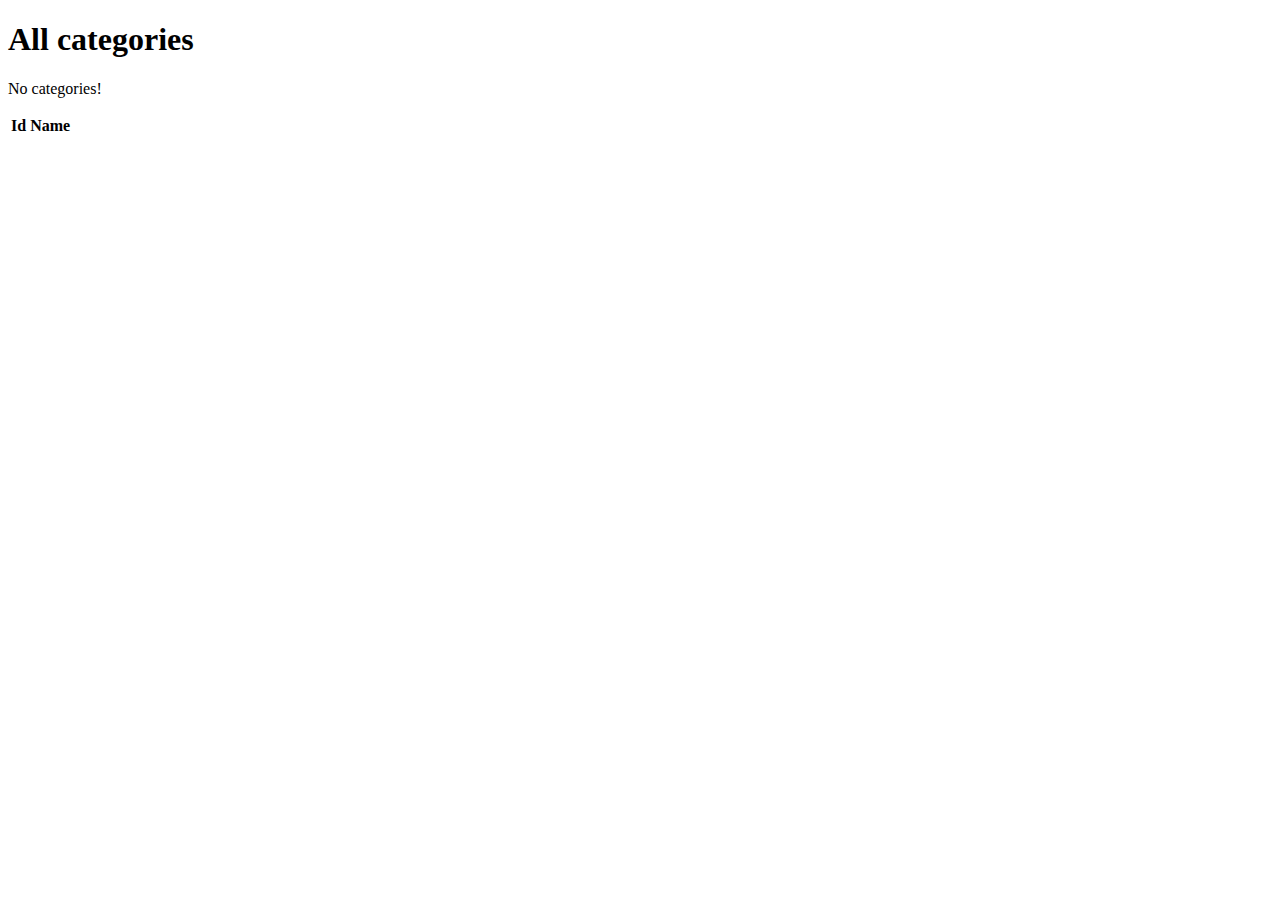
<file: src/main/resources/templates/eventCategories/index.html>
<!DOCTYPE html>
<html lang="en" xmlns:th="https://www.thymeleaf.org/">
<head th:replace="fragments :: head"></head>
<body class="container">
<h1>All categories</h1>

<nav  th:replace="fragments :: navigation" >

</nav>

<p th:unless="${categories} and ${categories.size()}">No categories!</p>

<table class="table table-striped">
    <thead>
    <tr>
        <th>Id</th>
        <th>Name</th>

    </tr>
    </thead>
    <tr th:each="category : ${categories}">
        <td th:text="${category.id}"></td>
        <td> <a th:text="${category.name}" th:href="'/events?categoryId=' + ${category.id}">
            </a>
        </td>
    </tr>
</table>
</body>
</html>
</file>
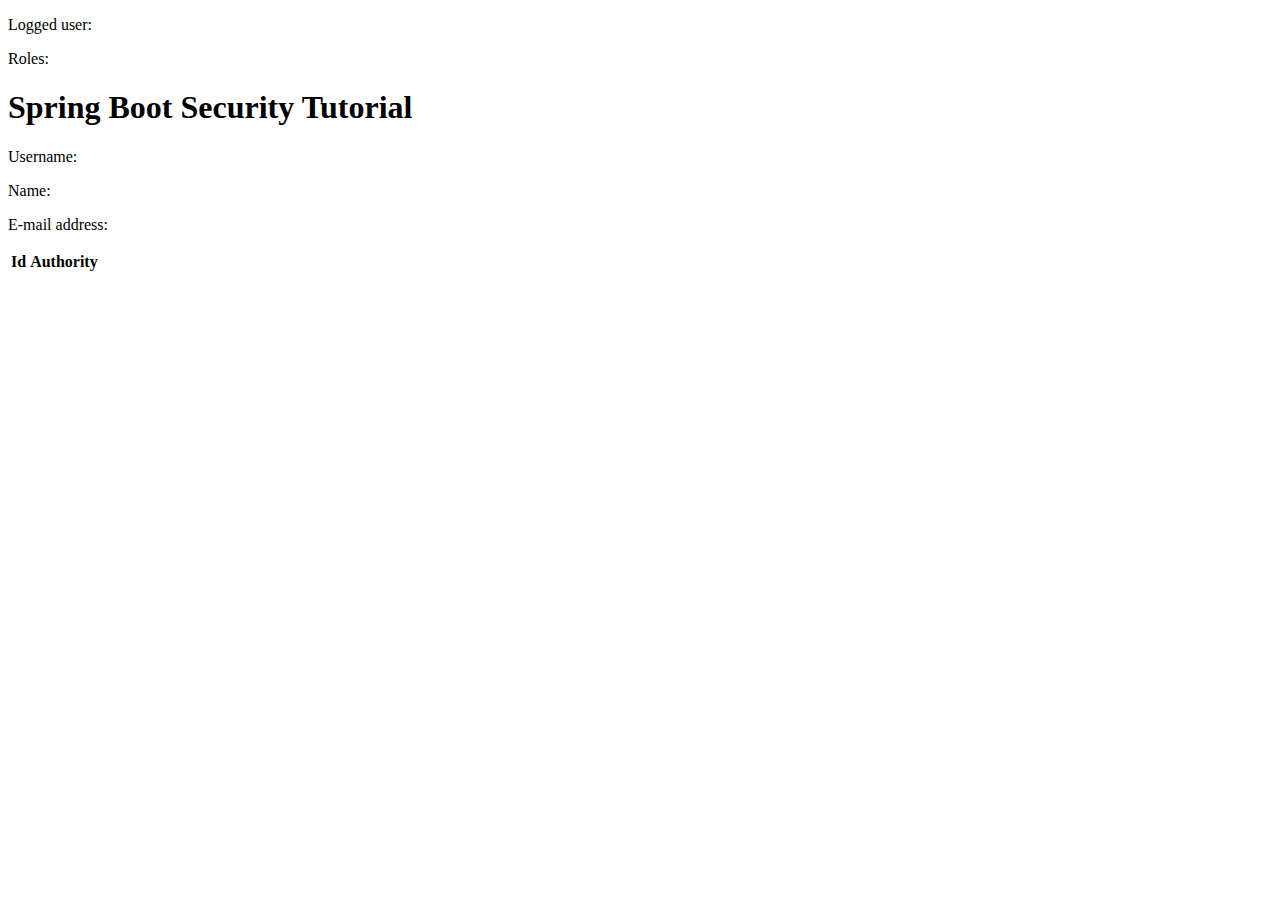
<file: src/main/resources/templates/security/index.html>
<!DOCTYPE html>
<html xmlns="http://www.w3.org/1999/xhtml"
      xmlns:th="http://www.thymeleaf.org"
      xmlns:sec="https://www.thymeleaf.org/thymeleaf-extras-springsecurity6">

<head th:replace="~{fragments1 :: head}"></head>

<body>
<div class="header" th:replace="~{fragments1 :: header}"></div>
<div class="body">

    <div sec:authorize="isAuthenticated()">
        <p>Logged user: <span sec:authentication="name"> </span></p>
        <p>Roles: <span sec:authentication="principal.authorities"> </span></p>
    </div>

    <h1>Spring Boot Security Tutorial</h1>

    <p></p>
    <div sec:authorize="isAuthenticated()">
        <p>Username: <span th:text="${user.username}"></span></p>
        <p>Name: <span th:text="${user.firstName} + ' ' + ${user.lastName}"></span></p>
        <p>E-mail address: <span th:text="${user.emailAddress}"></span></p>
        <table>
            <tr>
                <th>Id</th>
                <th>Authority</th>
            </tr>
            <tr th:each="role : ${user.roles}">
                <td th:text="${role.role}"></td>
            </tr>
        </table>
    </div>
</div>
<div th:replace="~{fragments1 :: footer}"></div>
</body>
</html>
</file>
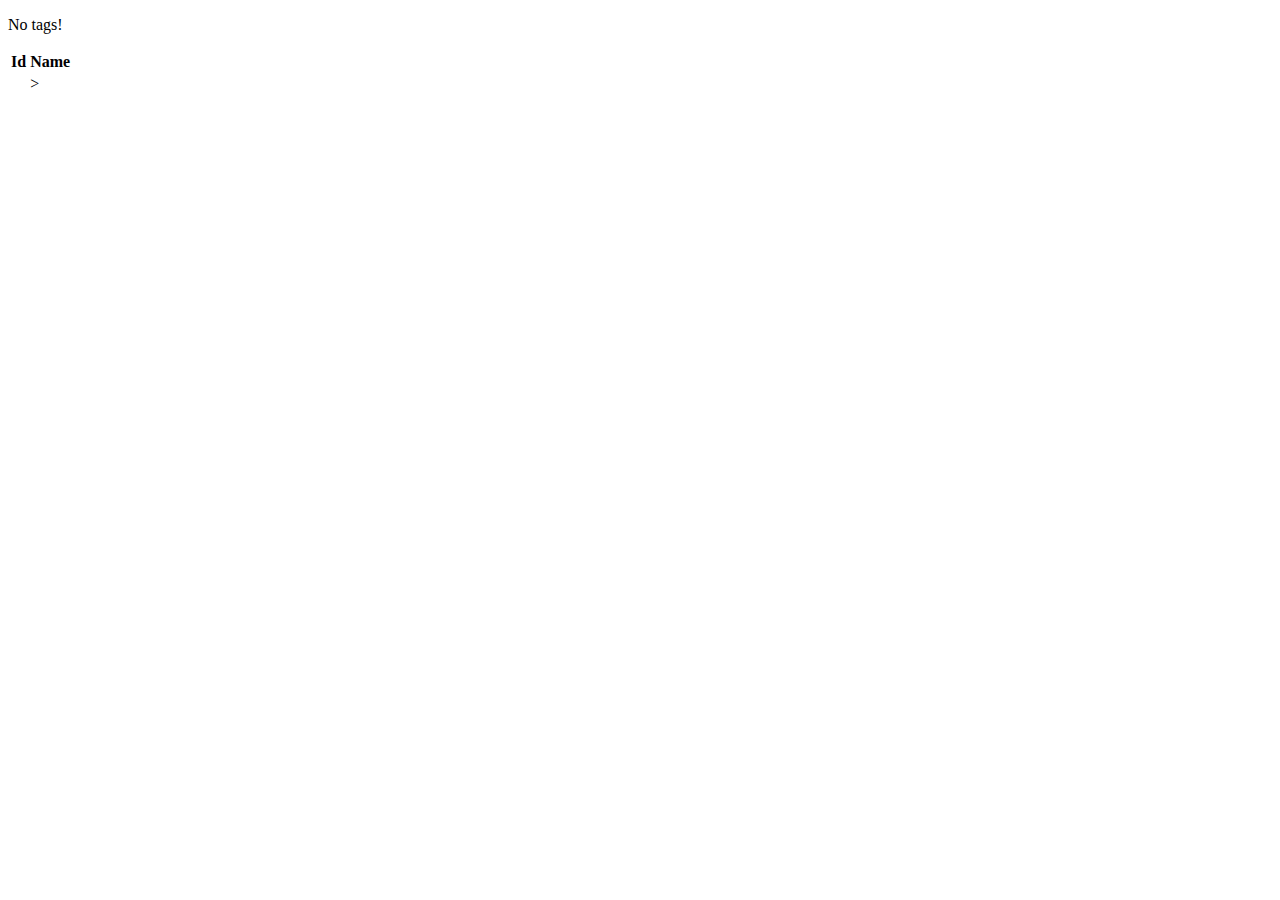
<file: src/main/resources/templates/tags/index.html>
<!DOCTYPE html>
<html lang="en" xmlns:th="https://www.thymeleaf.org/">
<head th:replace="fragments :: head"></head>
<body class="container">

<nav  th:replace="fragments :: navigation" >

</nav>

<p th:unless="${tags} and ${tags.size()}">No tags!</p>

<table class="table table-striped">
    <thead>
    <tr>
        <th>Id</th>
        <th>Name</th>

    </tr>
    </thead>
    <tr th:each="tag : ${tags}">
        <td th:text="${tag.id}"></td>
        <td th:text="${tag.displayName}"> ></td>
    </tr>
</table>
</body>
</html>
</file>
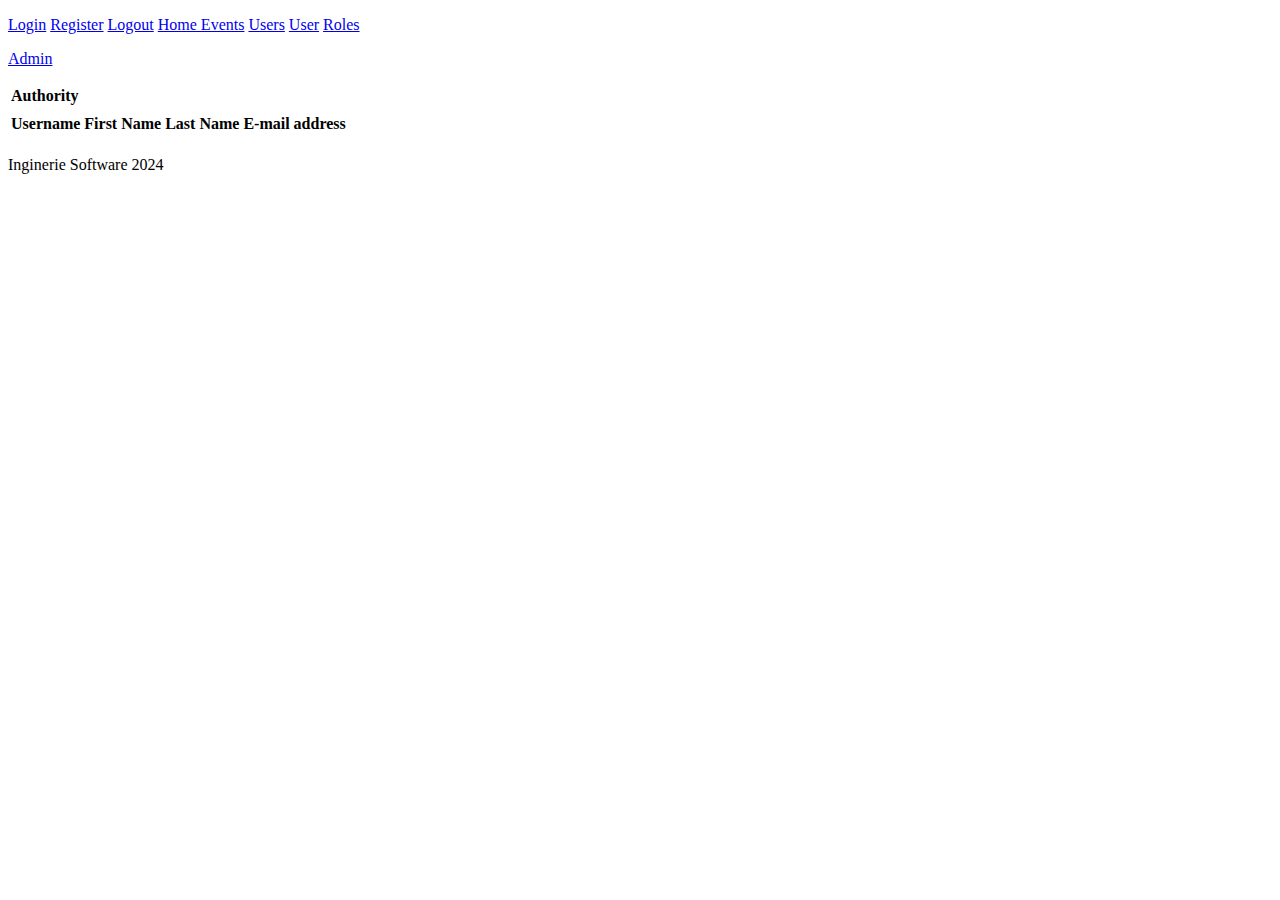
<file: src/main/resources/templates/fragments1.html>
<!DOCTYPE html>
<html xmlns="http://www.w3.org/1999/xhtml"
      xmlns:th="https://www.thymeleaf.org"
      xmlns:sec="https://www.thymeleaf.org/thymeleaf-extras-springsecurity6">

<head th:fragment="head">
    <meta charset="UTF-8">
    <link th:href="@{/css/styles1.css}" rel="stylesheet" />
    <title th:text="${title}">Title</title>
</head>

<div class="header" th:fragment="header">
    <p><a href="/login"><span sec:authorize="!isAuthenticated()">Login</span></a>
        <a href="/register"><span sec:authorize="!isAuthenticated()">Register</span></a>
        <a class="header" href="/logout"><span sec:authorize="isAuthenticated()">Logout</span></a>
        <a class="header" href="/home-events"><span sec:authorize="isAuthenticated() and hasAuthority('ADMIN')">Home Events</span></a>
        <a class="header" href="/users"><span sec:authorize="isAuthenticated() and hasAuthority('ADMIN')">Users</span></a>
        <a class="header" href="/user"><span sec:authorize="isAuthenticated() and hasAuthority('USER')">User</span></a>
        <a class="header" href="/roles"><span sec:authorize="isAuthenticated() and hasAuthority('ADMIN')">Roles</span></a></p>
    <a class="header" href="/admin"><span sec:authorize="isAuthenticated() and hasAuthority('ADMIN')">Admin</span></a></p>
    <p></p>
</div>

<div th:fragment="roles_table">
    <table>
        <tr>
            <th>Authority</th>
        </tr>
        <tr th:each="role : ${roles}">
            <td th:text="${role.role}"></td>
        </tr>
    </table>
</div>

<div th:fragment="users_table">
    <table>
        <tr>
            <th>Username</th>
            <th>First Name</th>
            <th>Last Name</th>
            <th>E-mail address</th>
        </tr>
        <tr th:each="user : ${users}">
            <td th:text="${user.username}"></td>
            <td th:text="${user.firstName}"></td>
            <td th:text="${user.lastName}"></td>
            <td th:text="${user.emailAddress}"></td>
        </tr>
    </table>
</div>
<div th:fragment="footer">
    <div class="footer"><p class="footer">Inginerie Software 2024</p></div>
</div>
</html>
</file>
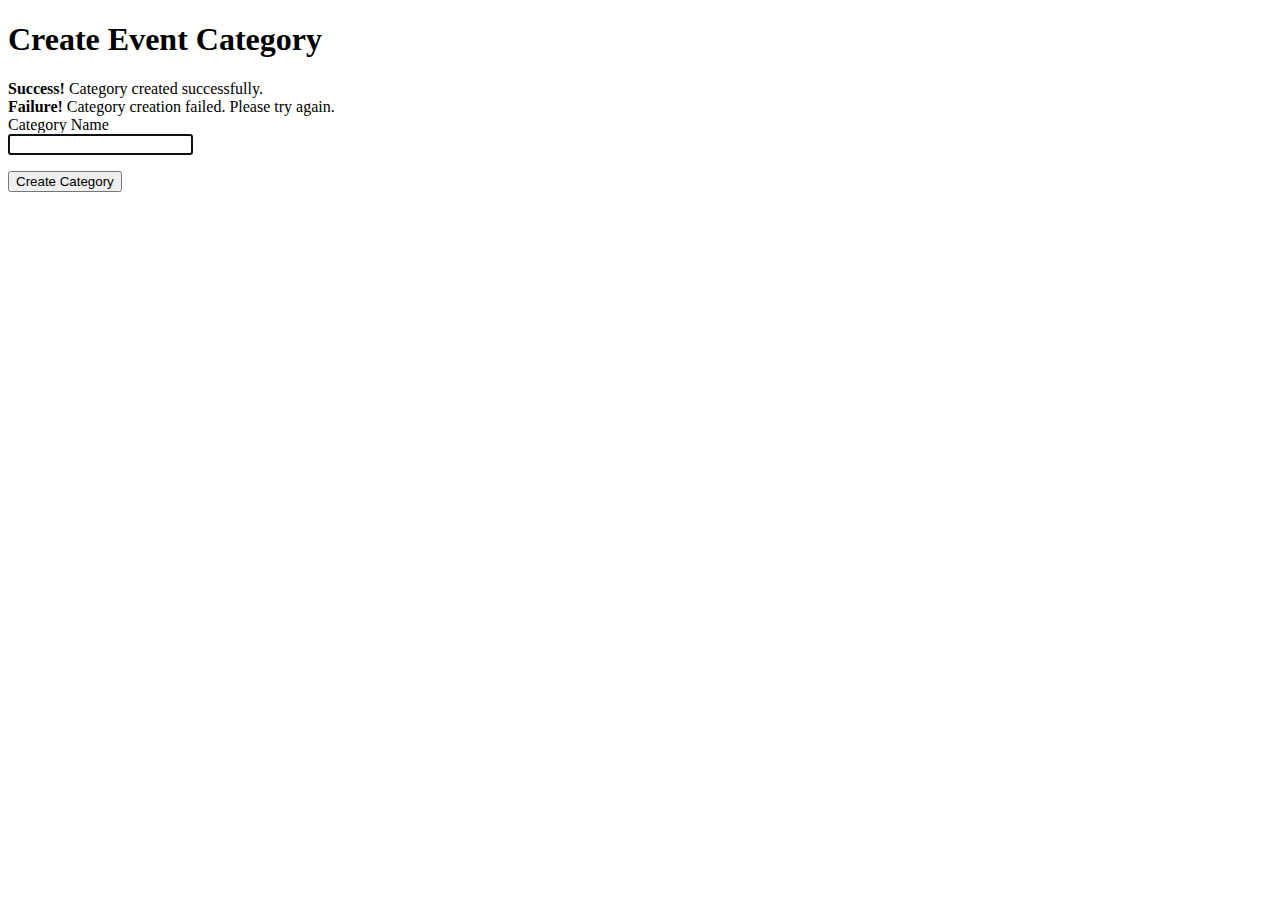
<file: src/main/resources/templates/eventCategories/create.html>
<!DOCTYPE html>
<html xmlns="http://www.w3.org/1999/xhtml"
      xmlns:th="http://www.thymeleaf.org"
      xmlns:sec="https://www.thymeleaf.org/thymeleaf-extras-springsecurity6">

<head th:replace="~{fragments1 :: head}"></head>

<body>
<div class="body">
    <h1>Create Event Category</h1>

    <div th:switch="${creationSuccess}">
        <div th:case="'Success'" class="alert alert-success">
            <strong>Success!</strong> Category created successfully.
        </div>
        <div th:case="'Failed'" class="alert alert-danger">
            <strong>Failure!</strong> Category creation failed. Please try again.
        </div>
    </div>

    <form th:action="@{/eventCategories/create}" method="post" th:object="${category}" class="px-4">
        <div class="mb-3 row">
            <label for="categoryName" class="col-sm-2 col-form-label">Category Name</label>
            <div class="col-sm-6">
                <input type="text" id="categoryName" autofocus="autofocus"
                       class="form-control" required th:field="*{name}">
                <p class="error" th:errors="*{name}"></p>
            </div>
        </div>

        <div class="mb-3 row">
            <button type="submit" class="btn btn-success">Create Category</button>
        </div>
    </form>
</div>

<div th:replace="~{fragments1 :: footer}"></div>
</body>
</html>
</file>
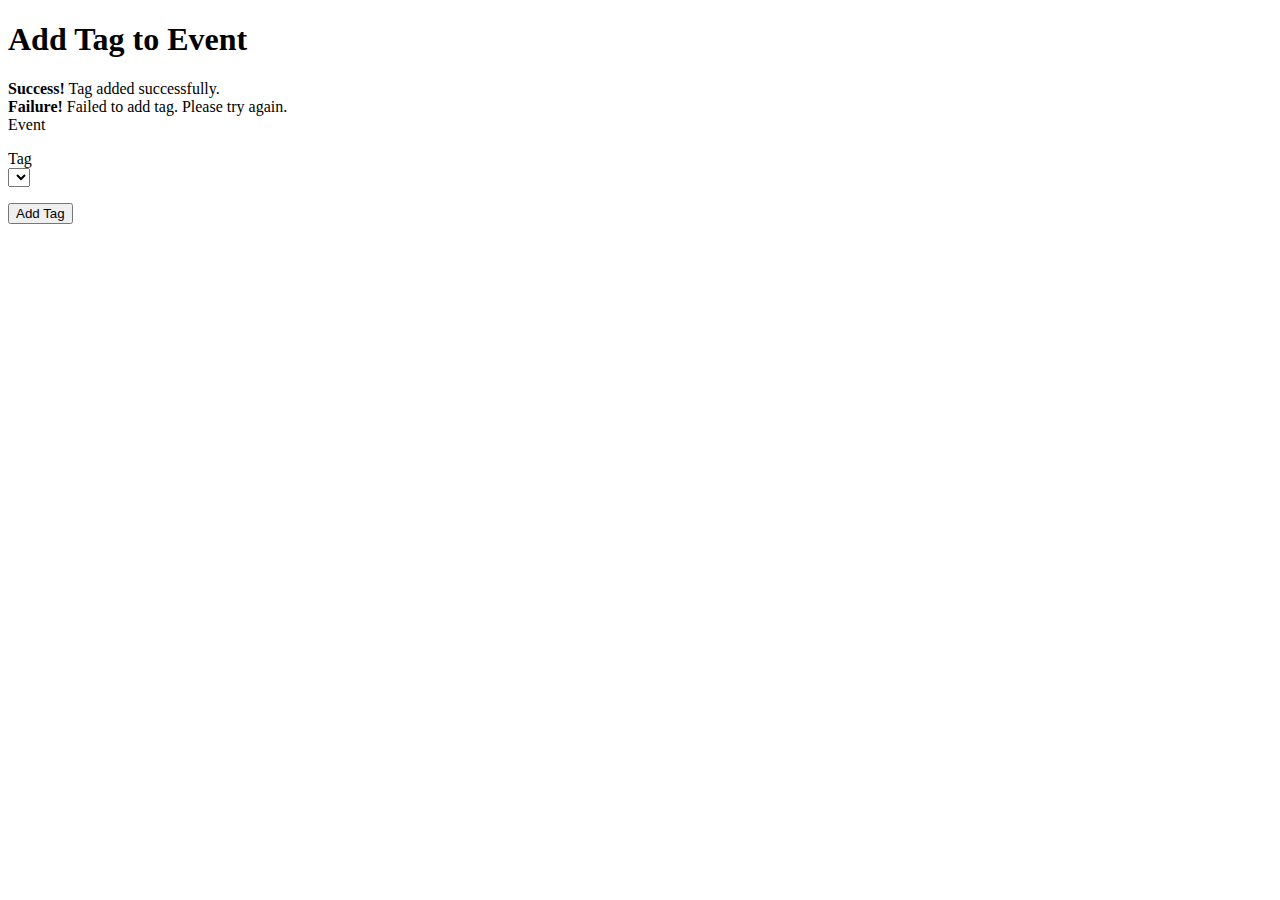
<file: src/main/resources/templates/events/add-tag.html>
<!DOCTYPE html>
<html xmlns="http://www.w3.org/1999/xhtml"
      xmlns:th="http://www.thymeleaf.org"
      xmlns:sec="https://www.thymeleaf.org/thymeleaf-extras-springsecurity6">

<head th:replace="~{fragments1 :: head}"></head>

<body>
<div class="body">
    <h1>Add Tag to Event</h1>

    <div th:switch="${addTagSuccess}">
        <div th:case="'Success'" class="alert alert-success">
            <strong>Success!</strong> Tag added successfully.
        </div>
        <div th:case="'Failed'" class="alert alert-danger">
            <strong>Failure!</strong> Failed to add tag. Please try again.
        </div>
    </div>

    <form th:action="@{/events/add-tag}" method="post" th:object="${eventTag}" class="px-4">
        <div class="mb-3 row">
            <label for="eventId" class="col-sm-2 col-form-label">Event</label>
            <div class="col-sm-6">
                <input type="hidden" id="eventId" th:field="*{event}" class="form-control">
                <p class="error" th:errors="*{event}"></p>
            </div>
        </div>

        <div class="mb-3 row">
            <label for="tag" class="col-sm-2 col-form-label">Tag</label>
            <div class="col-sm-6">
                <select id="tag" class="form-select" required th:field="*{tag}">
                    <option th:each="tag : ${tags}"
                            th:value="${tag.id}"
                            th:text="${tag.name}">
                    </option>
                </select>
                <p class="error" th:errors="*{tag}"></p>
            </div>
        </div>

        <div class="mb-3 row">
            <button type="submit" class="btn btn-success">Add Tag</button>
        </div>
    </form>
</div>

<div th:replace="~{fragments1 :: footer}"></div>
</body>
</html>
</file>
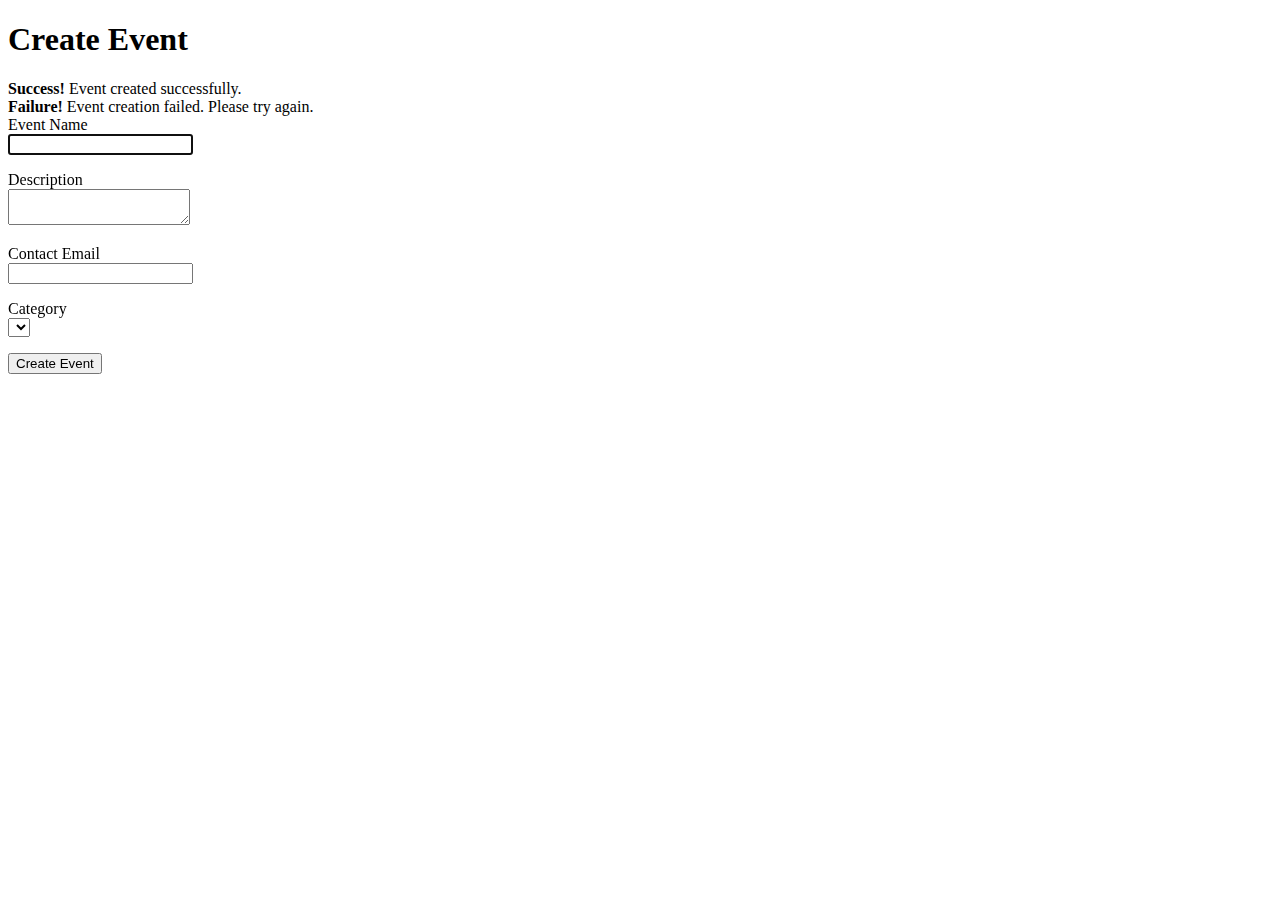
<file: src/main/resources/templates/events/create.html>
<!DOCTYPE html>
<html xmlns="http://www.w3.org/1999/xhtml"
      xmlns:th="http://www.thymeleaf.org"
      xmlns:sec="https://www.thymeleaf.org/thymeleaf-extras-springsecurity6">

<head th:replace="~{fragments1 :: head}"></head>

<body>
<div class="body">
    <h1>Create Event</h1>

    <div th:switch="${creationSuccess}">
        <div th:case="'Success'" class="alert alert-success">
            <strong>Success!</strong> Event created successfully.
        </div>
        <div th:case="'Failed'" class="alert alert-danger">
            <strong>Failure!</strong> Event creation failed. Please try again.
        </div>
    </div>

    <form th:action="@{/events/create}" method="post" th:object="${event}" class="px-4">
        <div class="mb-3 row">
            <label for="eventName" class="col-sm-2 col-form-label">Event Name</label>
            <div class="col-sm-6">
                <input type="text" id="eventName" autofocus="autofocus"
                       class="form-control" required th:field="*{name}">
                <p class="error" th:errors="*{name}"></p>
            </div>
        </div>

        <div class="mb-3 row">
            <label for="eventDescription" class="col-sm-2 col-form-label">Description</label>
            <div class="col-sm-6">
                <textarea id="eventDescription" class="form-control" required
                          th:field="*{eventDetails.description}"></textarea>
                <p class="error" th:errors="*{eventDetails.description}"></p>
            </div>
        </div>

        <div class="mb-3 row">
            <label for="contactEmail" class="col-sm-2 col-form-label">Contact Email</label>
            <div class="col-sm-6">
                <input type="email" id="contactEmail" class="form-control" required
                       th:field="*{eventDetails.contactEmail}">
                <p class="error" th:errors="*{eventDetails.contactEmail}"></p>
            </div>
        </div>

        <div class="mb-3 row">
            <label for="eventCategory" class="col-sm-2 col-form-label">Category</label>
            <div class="col-sm-6">
                <select id="eventCategory" class="form-select" required
                        th:field="*{eventCategory}">
                    <option th:each="category : ${categories}"
                            th:value="${category.id}"
                            th:text="${category.name}">
                    </option>
                </select>
                <p class="error" th:errors="*{eventCategory}"></p>
            </div>
        </div>

        <div class="mb-3 row">
            <button type="submit" class="btn btn-success">Create Event</button>
        </div>
    </form>
</div>

<div th:replace="~{fragments1 :: footer}"></div>
</body>
</html>
</file>
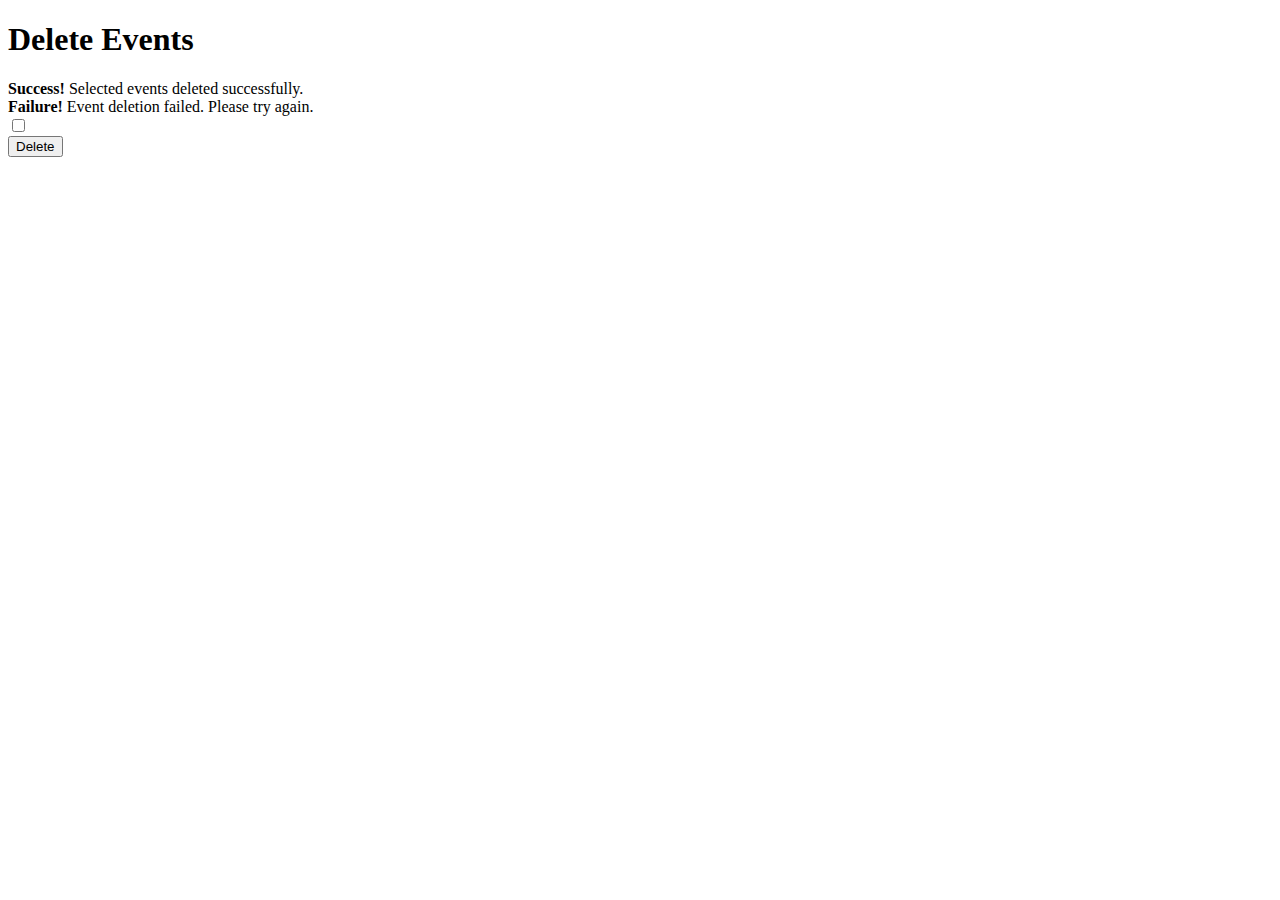
<file: src/main/resources/templates/events/delete.html>
<!DOCTYPE html>
<html xmlns="http://www.w3.org/1999/xhtml"
      xmlns:th="http://www.thymeleaf.org"
      xmlns:sec="https://www.thymeleaf.org/thymeleaf-extras-springsecurity6">

<head th:replace="~{fragments1 :: head}"></head>

<body>
<div class="body">
    <h1>Delete Events</h1>

    <div th:switch="${deletionSuccess}">
        <div th:case="'Success'" class="alert alert-success">
            <strong>Success!</strong> Selected events deleted successfully.
        </div>
        <div th:case="'Failed'" class="alert alert-danger">
            <strong>Failure!</strong> Event deletion failed. Please try again.
        </div>
    </div>

    <form th:action="@{/events/delete}" method="post" class="px-4">
        <div class="mb-3">
            <div class="form-check" th:each="event : ${events}">
                <input class="form-check-input" type="checkbox" name="eventIds" th:value="${event.id}" th:id="'eventCheckbox-' + ${event.id}">
                <label class="form-check-label" th:for="'eventCheckbox-' + ${event.id}" th:text="${event.name}"></label>
            </div>
        </div>

        <div class="mb-3 row">
            <button type="submit" class="btn btn-danger">Delete</button>
        </div>
    </form>
</div>

<div th:replace="~{fragments1 :: footer}"></div>
</body>
</html>
</file>
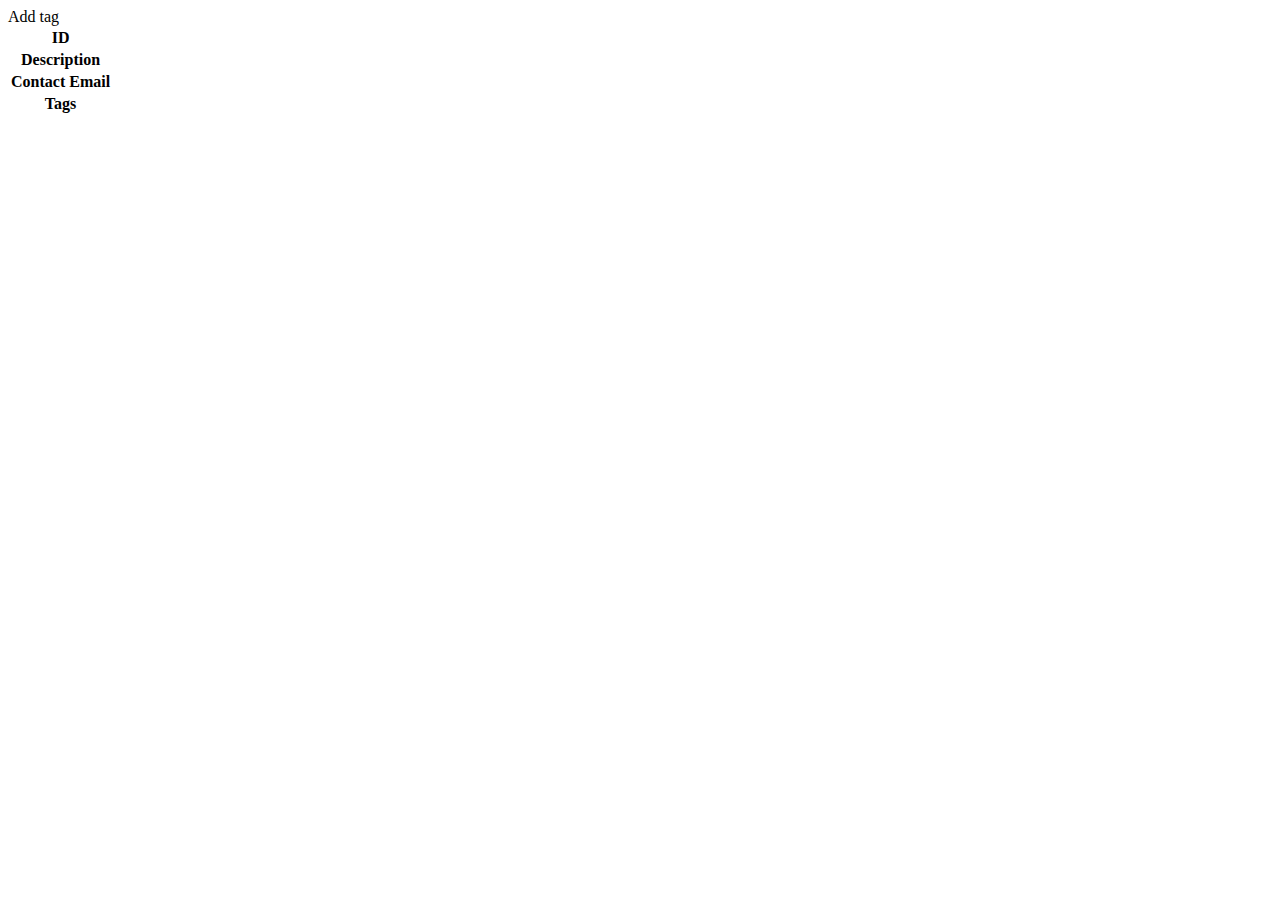
<file: src/main/resources/templates/events/detail.html>
<!DOCTYPE html>
<html lang="en" xmlns:th="https://www.thymeleaf.org/">
<head th:replace="fragments :: head"></head>
<body class="container">


<nav th:replace="fragments :: navigation"></nav>

<table class="table table-striped">
    <tr>
        <th>ID</th>
        <td th:text="${event.id}"></td>
    </tr>
    <tr>
        <th>Description</th>
        <td th:text="${event.eventDetails.description}"></td>
    </tr>
    <tr>
        <th>Contact Email</th>
        <td th:text="${event.eventDetails.contactEmail}"></td>
    </tr>
    <tr>
        <th>Tags</th>
        <td>
            <span th:each ="tag : ${tags}" th:text="${tag.displayName} + ' ' "></span>
        </td>
    </tr>
<a th:href="'/events/add-tag?eventId=' + ${event.id}"> Add tag</a>
</table>
</body>
</html>
</file>
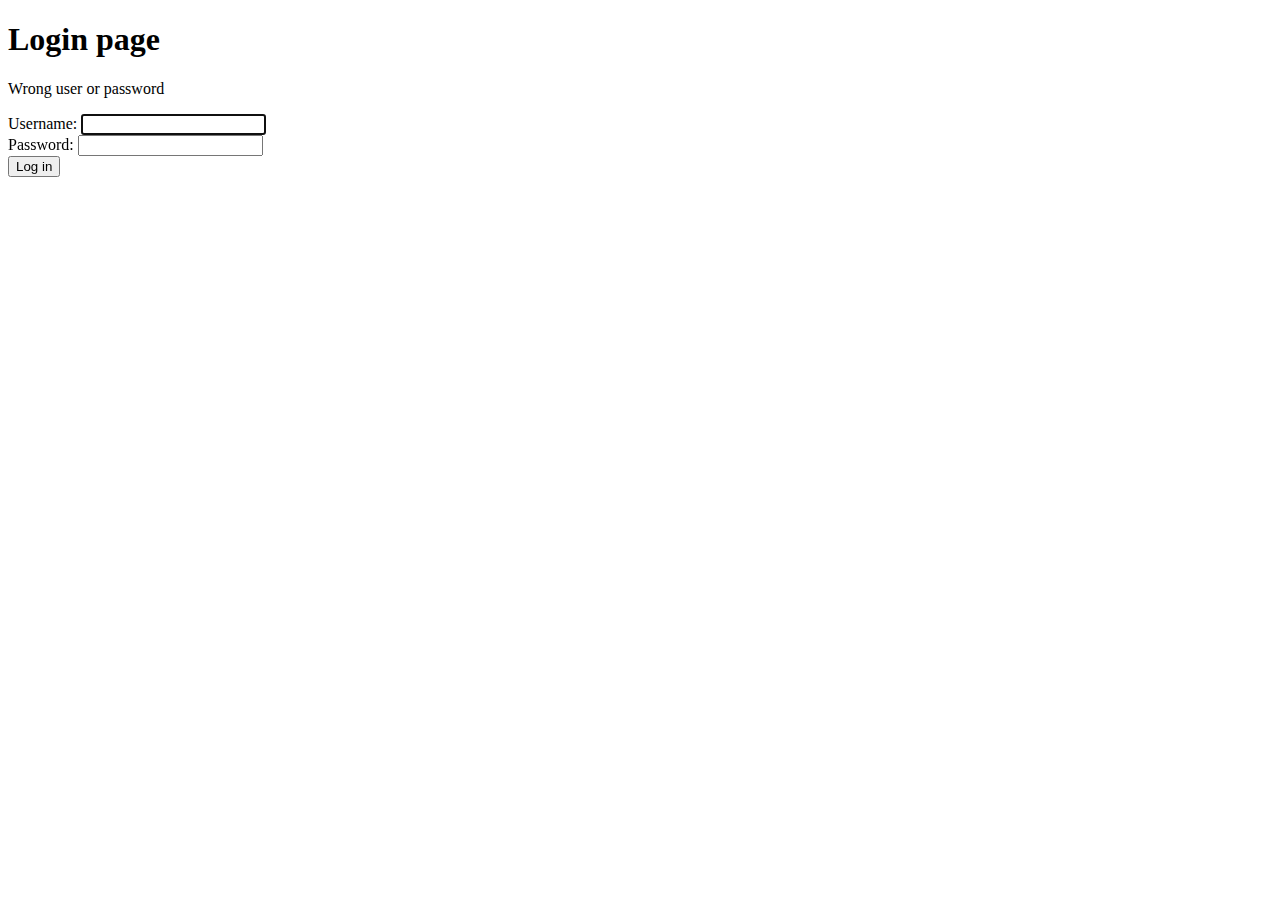
<file: src/main/resources/templates/security/login.html>
<!DOCTYPE html>
<html xmlns="http://www.w3.org/1999/xhtml"
      xmlns:th="http://www.thymeleaf.org"
      xmlns:sec="https://www.thymeleaf.org/thymeleaf-extras-springsecurity6">

<head th:replace="~{fragments1 :: head}"></head>

<body>
<div class="body">
    <h1>Login page</h1>
    <p th:if="${loginError}" class="error">Wrong user or password</p>

    <form th:action="@{/login}" method="post">
        <label for="username">Username</label>: <input type="text" id="username" name="username" autofocus="autofocus" /> <br />
        <label for="password">Password</label>: <input type="password" id="password" name="password" /> <br /> <input type="submit" value="Log in" />
    </form>

</div>

<div th:replace="~{fragments1 :: footer}"></div>
</body>
</html>
</file>
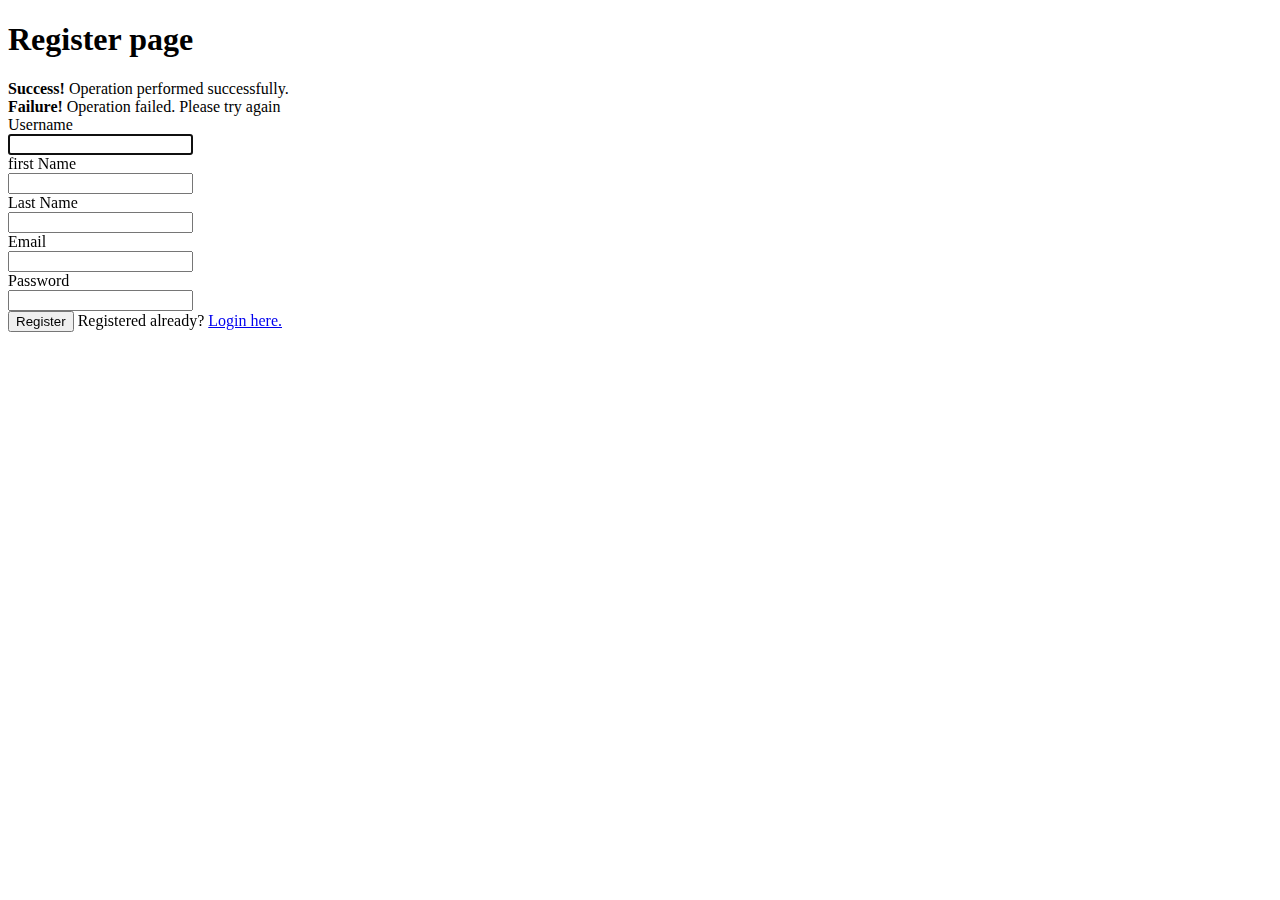
<file: src/main/resources/templates/security/register.html>
<!DOCTYPE html>
<html xmlns="http://www.w3.org/1999/xhtml"
      xmlns:th="http://www.thymeleaf.org"
      xmlns:sec="https://www.thymeleaf.org/thymeleaf-extras-springsecurity6">

<head th:replace="~{fragments1 :: head}"></head>

<body>
<div class="body">
    <h1>Register page</h1>

    <div th:switch="${registrationSuccess}">
        <div th:case="'Success'" class="alert alert-success">
            <strong>Success!</strong> Operation performed successfully.
        </div>
        <div th:case="'Failed'" class="alert alert-danger">
            <strong>Failure!</strong> Operation failed. Please try again
        </div>
    </div>

    <form th:action="@{/createUser}" method="post" th:object="${user}" class="px-4">
        <div class="mb-3 row">
            <label for="firstName" class="col-sm-2 col-form-label">Username</label>
            <div class="col-sm-6">
                <input type="text"  id="username" autofocus="autofocus"
                       class="form-control" required name="username" th:field="*{username}" >
            </div>
        </div>

        <div class="mb-3 row">
            <label for="firstName" class="col-sm-2 col-form-label">first Name</label>
            <div class="col-sm-6">
                <input type="text"  id="firstName" autofocus="autofocus"
                       class="form-control" required name="firstName" th:field="*{firstName}" >
            </div>
        </div>

        <div class="mb-3 row">
            <label for="lastName" class="col-sm-2 col-form-label">Last Name</label>
            <div class="col-sm-6">
                <input type="text"  id="lastName" autofocus="autofocus"
                       class="form-control" required name="lastName" th:field="*{lastName}" >
            </div>
        </div>

        <div class="mb-3 row">
            <label for="emailAddress" class="col-sm-2 col-form-label">Email</label>
            <div class="col-sm-6">
                <input type="text"  id="emailAddress" autofocus="autofocus"
                       class="form-control" required name="emailAddress" th:field="*{emailAddress}" >
            </div>
        </div>

        <div class="mb-3 row">
            <label for="password" class="col-sm-2 col-form-label">Password</label>
            <div class="col-sm-6">
                <input type="password"  id="password" autofocus="autofocus"
                       class="form-control" required name="password" th:field="*{password}" >
            </div>
        </div>
        <div>
            <button type="submit" class="btn btn-success">Register</button>
            <span>Registered already? <a href="/static" th:href="@{/login}">
         Login here.
     </a></span>
        </div>
    </form>




</div>

<div th:replace="~{fragments1 :: footer}"></div>
</body>
</html>
</file>
